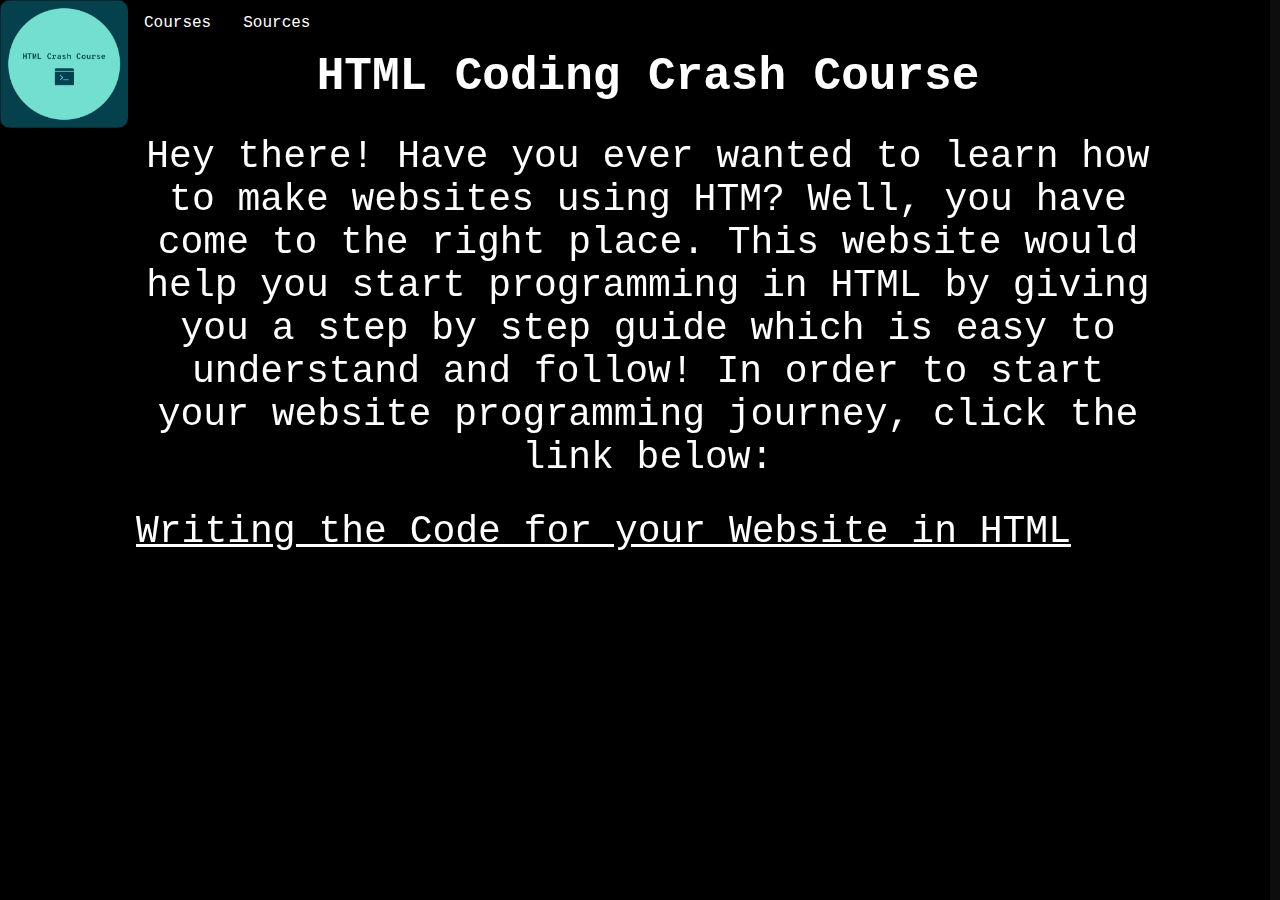
<file: index.html>
<!DOCTYPE html>
<html>
  <head> <meta name="viewport" content="width=device-width,initial-scale=1,maximum-scale=1,user-scalable=no">
<meta http-equiv="X-UA-Compatible" content="IE=edge,chrome=1">
<meta name="google-site-verification" content="Ub6LLDfczY9apdDwMDdYBFD55voDA9LRDCfXZU0y0vE" />
<meta name="HandheldFriendly" content="true">
    <div class="TITLE"><title> HTML Crash Course </title></div>
    <link rel="icon" href="Images/Web logo.png" />
    <link rel="stylesheet" href="stylesheet.css">
    <a class="homepage_shortcut" href="index.html">
      <img src="Images/Web logo.png" width="10%" height="auto">
    </a>

    <script>
      function alertUser(msg) {
      alert(msg);
      }
      </script>
  </head>

  <body onload="alertUser('IT IS RECOMMENDED THAT YOU USE THIS WEBSITE ON A COMPUTER OR TABLET IN FULLSCREEN IN ORDER TO GET THE BEST EXPERIENCE')">
    <div id="progressbar"></div>
      <div id="scrollpath"></div>
      <div id="percent"></div>
    <div class="navbar">
    <div class="dropdown">
      <button class="dropbtn"> Courses
        <i class="fa fa-caret-down"></i>
      </button>
    <div class="dropdown-content">
      <a href="Step_1.html">Basics of HTML</a>
    </div>
    </div>
    <a href="Sources.html" target="_blank">Sources</a>
    </div>

    <h1 style="margin-top: 5%;"> HTML Coding Crash Course </h1>

    <h2> Hey there! Have you ever wanted to learn how to make websites using HTM?
     Well, you have come to the right place. This website would help you start programming
     in HTML by giving you a step by step guide which is easy to understand and
     follow! In order to start your website programming journey, click the link below:
    </h2>
    <div style="position: fixed; left: 0; top: 0; width: 100%; height: 100%; z-index: -1;" >
      <video id="video" style="width:100%; height:100%" playsinline autoplay loop muted>
        <source src="https://st4.depositphotos.com/18218294/28883/v/600/depositphotos_288832128-stock-video-code-2-4-scrolling-html.mp4" type="video/mp4">
      </video>
    </div>

    <div>
      <a href="Step_1.html" class="homepage_buttons"> Writing the Code for your Website in HTML</a>
    </div>

    <script type="text/javascript">    
      var percent = document.getElementById("progressbar");
      var percent = document.getElementById("percent");

      var totalHeight = document.body.scrollHeight - window.innerHeight;
      window.onscroll = function(){
        var progress = (window.pageYOffset / totalHeight) * 100;
        progressbar.style.height = progress + "%";
        percent.innerHTML =  Math.round(progress) + "%"
      }
  </script>
  </body>

</html>
</file>
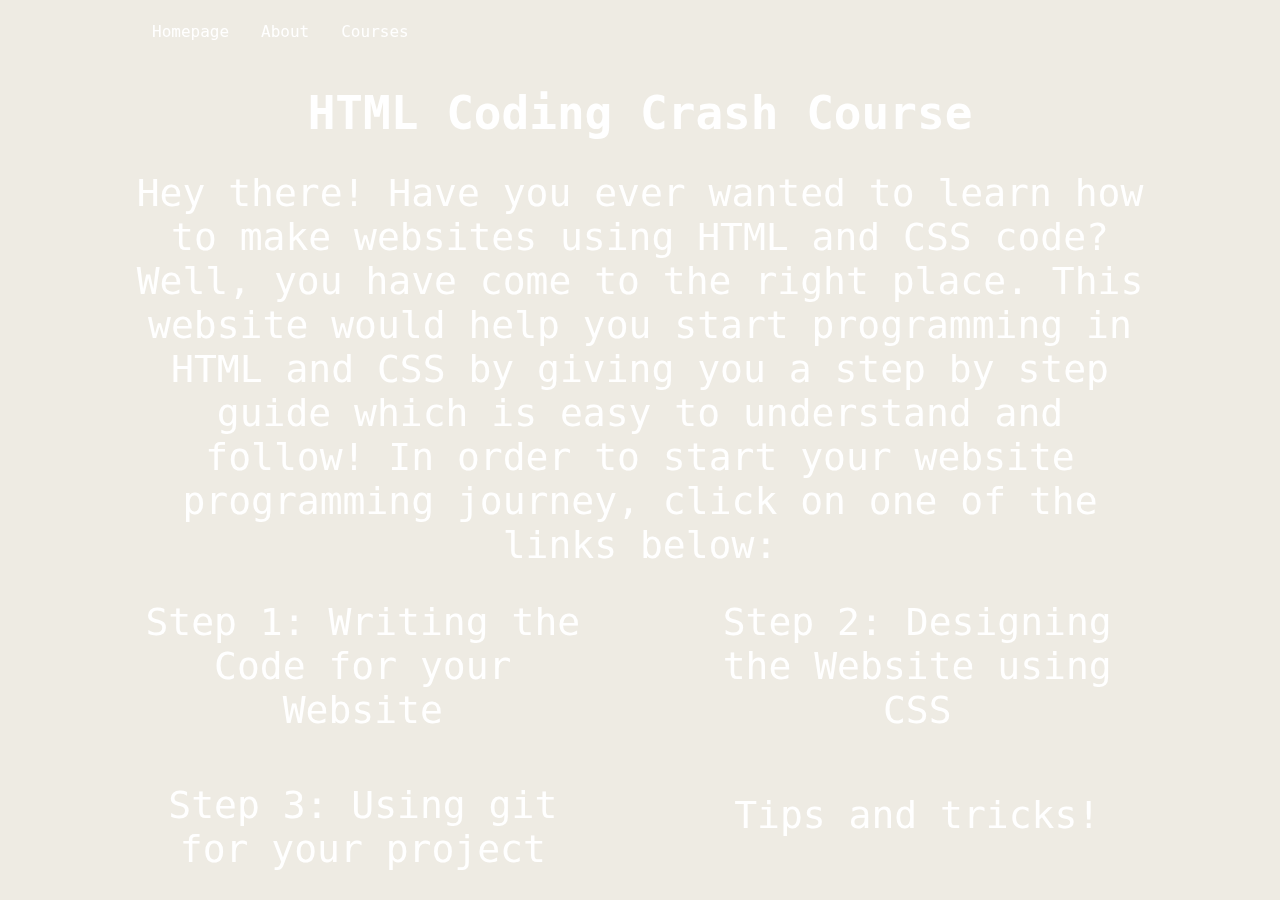
<file: Website/index.html>
<!DOCTYPE html>
<html>
  <head> <meta name="viewport" content="width=device-width,initial-scale=1,maximum-scale=1,user-scalable=no">
<meta http-equiv="X-UA-Compatible" content="IE=edge,chrome=1">
<meta name="HandheldFriendly" content="true">
    <title> HTML Crash Course </title>
    <link rel="shortcut icon" href="https://raw.githubusercontent.com/veryniceperson/veryniceperson.github.io/master/Images/Website%20icon.ico" />
  </head>

  <link rel="stylesheet" href="stylesheet.css">
  <body>

    <div class="navbar">
      <a href="https://veryniceperson.github.io/Website/">Homepage</a>
      <a href="#news">About</a>
    <div class="dropdown">
      <button class="dropbtn"> Courses
        <i class="fa fa-caret-down"></i>
      </button>
    <div class="dropdown-content">
      <a href="#">Step 1: Writing code</a>
      <a href="#">Link 2</a>
      <a href="#">Link 3</a>
    </div>
    </div>
    </div>

    <h1> HTML Coding Crash Course </h1>

    <h2> Hey there! Have you ever wanted to learn how to make websites using HTML and CSS code?
     Well, you have come to the right place. This website would help you start programming
     in HTML and CSS by giving you a step by step guide which is easy to understand and
     follow! In order to start your website programming journey, click on one of the links below:
    </h2>
    <div style="position: fixed; left: 0; top: 0; width: 100%; height: 100%; z-index: -1;" >
      <video id="video" style="width:100%; height:100%" autoplay loop muted>
        <source src="https://st4.depositphotos.com/18218294/28883/v/600/depositphotos_288832128-stock-video-code-2-4-scrolling-html.mp4" type="video/mp4">
      </video>
    </div>

    <div>
      <button class="homepage_buttons" style="float: left; padding-bottom: 5%;"> Step 1: Writing the Code for your Website </button>
      <button class="homepage_buttons" style="float: right; padding-bottom: 6%;"> Step 2: Designing the Website using CSS </button>
    </div>

    <div>
      <button class="homepage_buttons" style="float: left;"> Step 3: Using git for your project </button>
      <button class="homepage_buttons" style="float: right;"> Tips and tricks! </button>
    </div>


  </body>

</html>
</file>
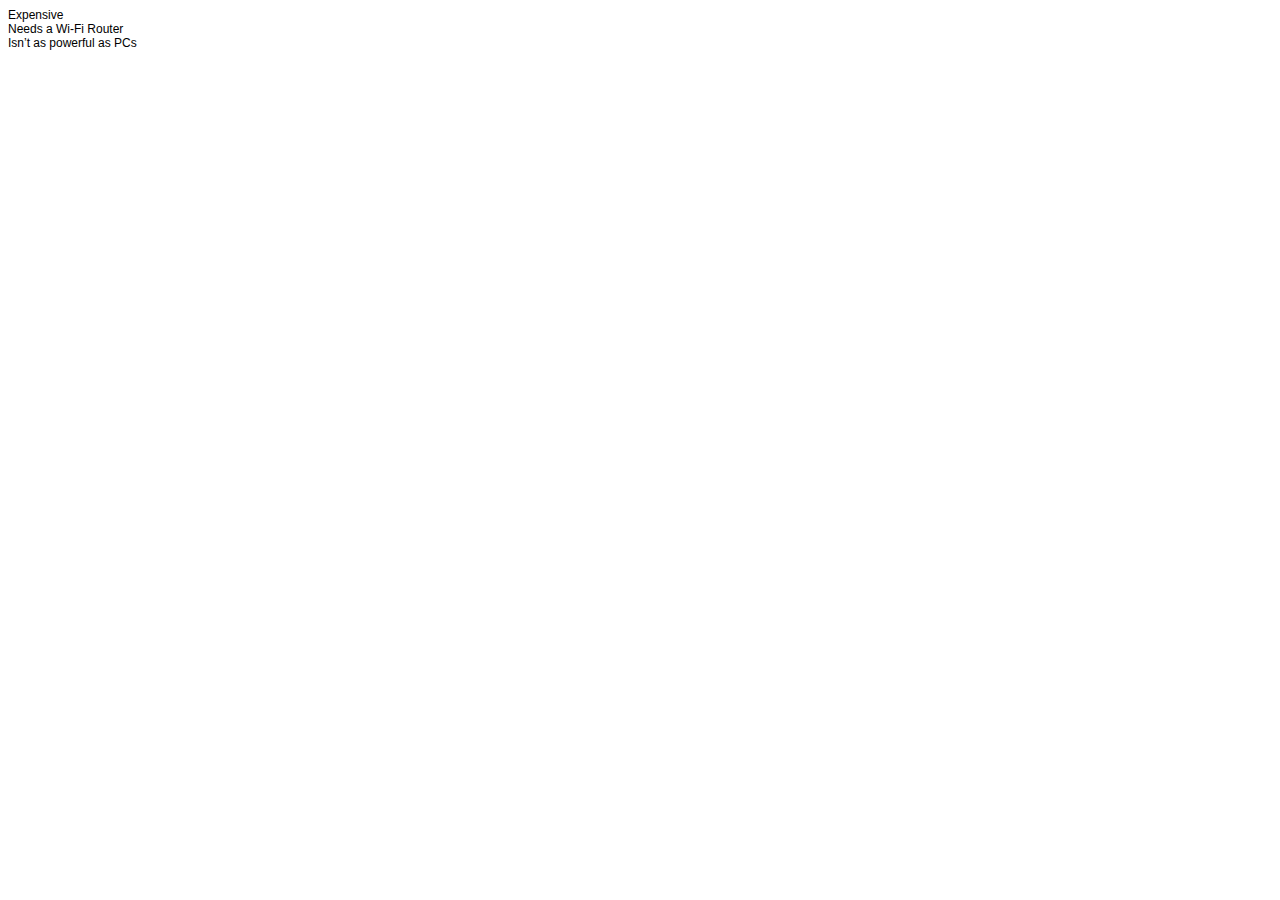
<file: Cons list.html>
<!DOCTYPE html PUBLIC "-//W3C//DTD HTML 4.01//EN" "http://www.w3.org/TR/html4/strict.dtd">
<html>
<head>
  <meta http-equiv="Content-Type" content="text/html; charset=utf-8">
  <meta http-equiv="Content-Style-Type" content="text/css">
  <title></title>
  <meta name="Generator" content="Cocoa HTML Writer">
  <meta name="CocoaVersion" content="2022.1">
  <style type="text/css">
    p.p1 {margin: 0.0px 0.0px 0.0px 0.0px; font: 12.0px Helvetica}
  </style>
</head>
<body>
<p class="p1">Expensive</p>
<p class="p1">Needs a Wi-Fi Router</p>
<p class="p1">Isn’t as powerful as PCs</p>
</body>
</html>
</file>
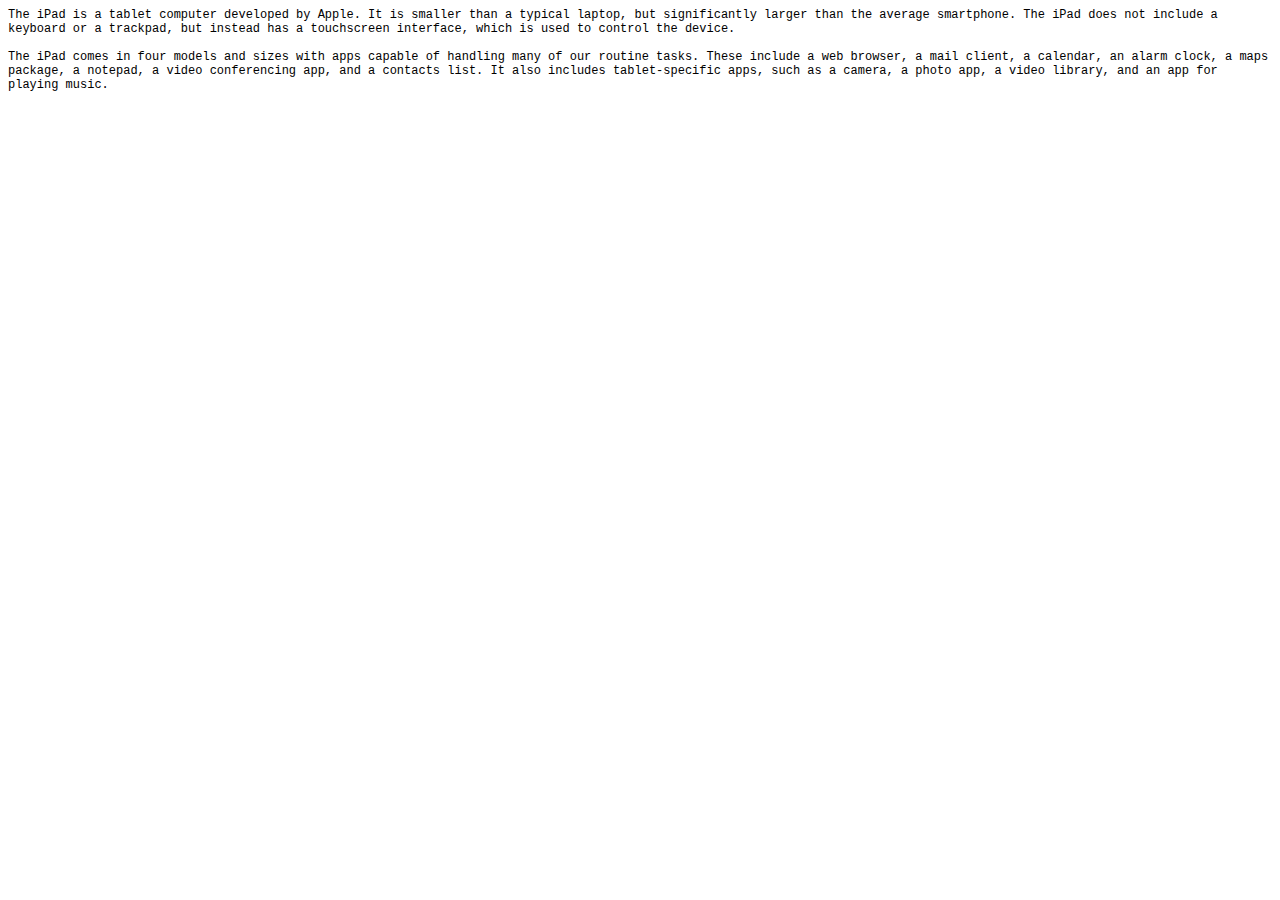
<file: iPad first paragraph.html>
<!DOCTYPE html PUBLIC "-//W3C//DTD HTML 4.01//EN" "http://www.w3.org/TR/html4/strict.dtd">
<html>
<head>
  <meta http-equiv="Content-Type" content="text/html; charset=utf-8">
  <meta http-equiv="Content-Style-Type" content="text/css">
  <title>iPad first paragraph</title>
  <meta name="Generator" content="Cocoa HTML Writer">
  <meta name="CocoaVersion" content="2004.1">
  <style type="text/css">
    p.p1 {margin: 0.0px 0.0px 0.0px 0.0px; font: 12.0px Courier; color: #000000; -webkit-text-stroke: #000000}
    p.p2 {margin: 0.0px 0.0px 0.0px 0.0px; font: 12.0px Courier; color: #000000; -webkit-text-stroke: #000000; min-height: 14.0px}
    span.s1 {font-kerning: none}
  </style>
</head>
<body>
<p class="p1"><span class="s1">The iPad is a tablet computer developed by Apple. It is smaller than a typical laptop, but significantly larger than the average smartphone. The iPad does not include a keyboard or a trackpad, but instead has a touchscreen interface, which is used to control the device.</span></p>
<p class="p2"><span class="s1"></span><br></p>
<p class="p1"><span class="s1">The iPad comes in four models and sizes with apps capable of handling many of our routine tasks. These include a web browser, a mail client, a calendar, an alarm clock, a maps package, a notepad, a video conferencing app, and a contacts list. It also includes tablet-specific apps, such as a camera, a photo app, a video library, and an app for playing music.<span class="Apple-converted-space"> </span></span></p>
<p class="p2"><span class="s1"></span><br></p>
<p class="p2"><span class="s1"></span><br></p>
</body>
</html>
</file>
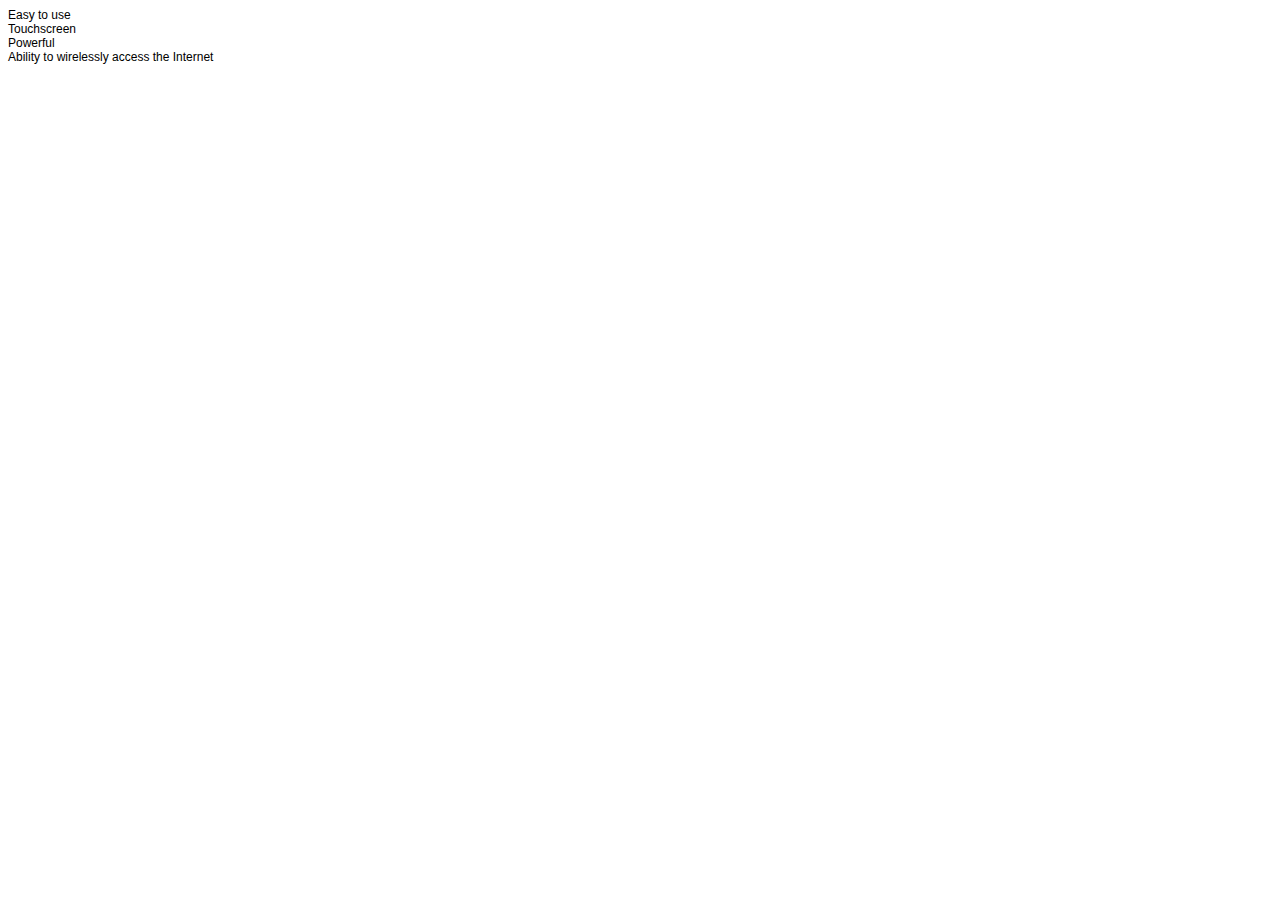
<file: Pros list.html>
<!DOCTYPE html PUBLIC "-//W3C//DTD HTML 4.01//EN" "http://www.w3.org/TR/html4/strict.dtd">
<html>
<head>
  <meta http-equiv="Content-Type" content="text/html; charset=utf-8">
  <meta http-equiv="Content-Style-Type" content="text/css">
  <title></title>
  <meta name="Generator" content="Cocoa HTML Writer">
  <meta name="CocoaVersion" content="2022.1">
  <style type="text/css">
    p.p1 {margin: 0.0px 0.0px 0.0px 0.0px; font: 12.0px Helvetica}
  </style>
</head>
<body>
<p class="p1">Easy to use</p>
<p class="p1">Touchscreen</p>
<p class="p1">Powerful</p>
<p class="p1">Ability to wirelessly access the Internet</p>
</body>
</html>
</file>
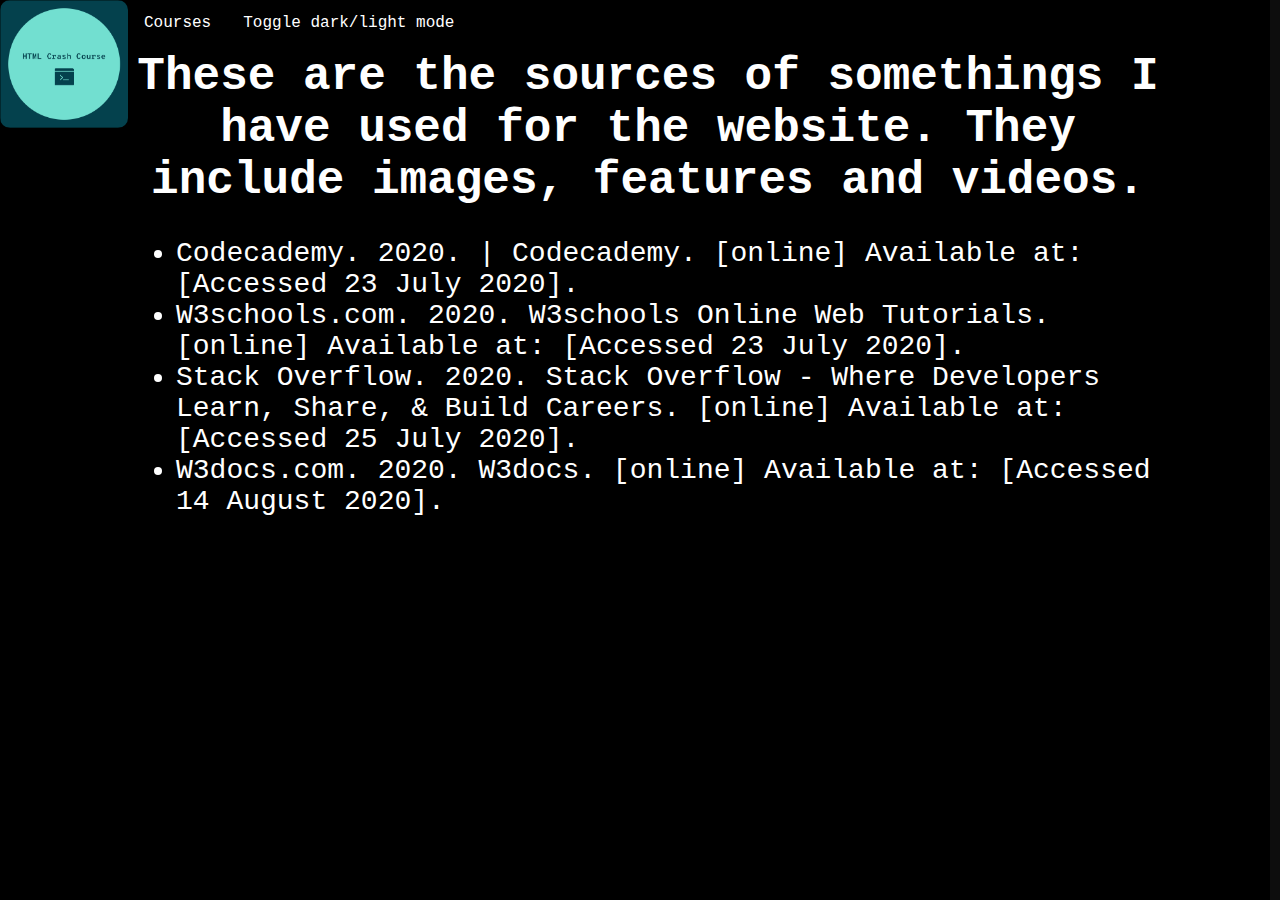
<file: Sources.html>
<!DOCTYPE html>
<html>
  <head> <meta name="viewport" content="width=device-width,initial-scale=1,maximum-scale=1,user-scalable=no">
<meta http-equiv="X-UA-Compatible" content="IE=edge,chrome=1">
<meta name="HandheldFriendly" content="true">
    <title> Sources </title>
    <link rel="shortcut icon" href="https://raw.githubusercontent.com/veryniceperson/veryniceperson.github.io/master/Images/Website_icon.ico" />
    <link rel="stylesheet" href="stylesheet.css">
    <a class="homepage_shortcut" href="index.html">
      <img src="Images/Web logo.png" width="10%" height="auto">
    </a>
  </head>

  <body>
    <div id="progressbar"></div>
      <div id="scrollpath"></div>
      <div id="percent"></div>

    <div class="navbar">
    <div class="dropdown">
      <button class="dropbtn"> Courses
        <i class="fa fa-caret-down"></i>
      </button>
    <div class="dropdown-content">
      <a href="Step_1.html">Basics of HTML</a>
    </div>
    </div>
    <button class="Light-mode" onclick="myFunction()">Toggle dark/light mode</button>

          <script>
            function myFunction() {
            var element = document.body;
            element.classList.toggle("light-mode");
          }
          </script>
    </div>

    <h1 style="margin-top: 5%;"> These are the sources of somethings I have used for the website. They include
      images, features and videos. </h1>

    <ul>
      <li> Codecademy. 2020. | Codecademy. [online] Available at: <https://www.codecademy.com/learn> [Accessed 23 July 2020]. </li>
      <li> W3schools.com. 2020. W3schools Online Web Tutorials. [online] Available at: <https://www.w3schools.com> [Accessed 23 July 2020]. </li>
      <li> Stack Overflow. 2020. Stack Overflow - Where Developers Learn, Share, & Build Careers. [online] Available at: <https://stackoverflow.com> [Accessed 25 July 2020]. </li>
      <li> W3docs.com. 2020. W3docs. [online] Available at: <https://www.w3docs.com> [Accessed 14 August 2020]. </li>
    </ul>

    <script type="text/javascript">    
      var percent = document.getElementById("progressbar");
      var percent = document.getElementById("percent");

      var totalHeight = document.body.scrollHeight - window.innerHeight;
      window.onscroll = function(){
        var progress = (window.pageYOffset / totalHeight) * 100;
        progressbar.style.height = progress + "%";
        percent.innerHTML =  Math.round(progress) + "%"
      }
  </script>
  </body>
</html>
</file>
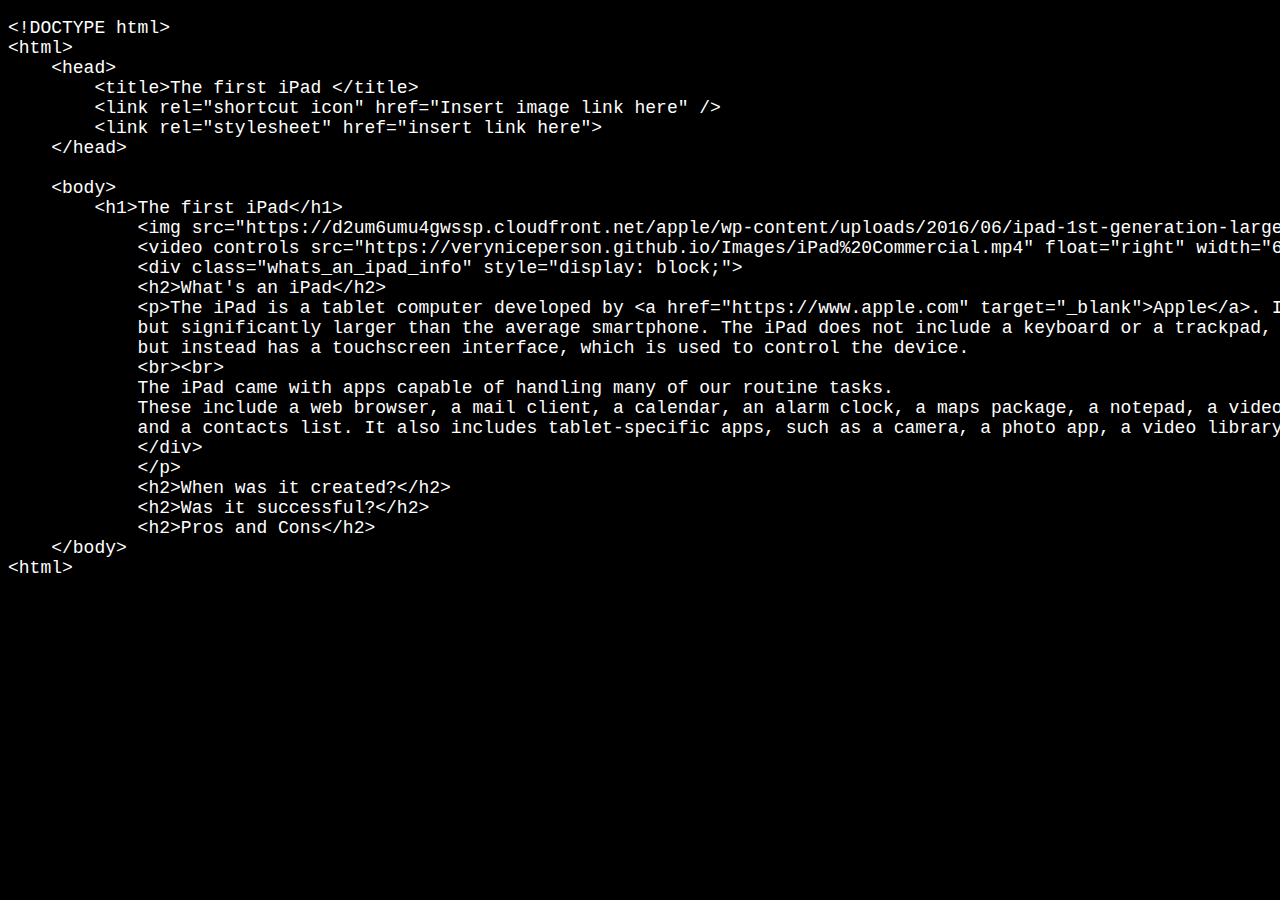
<file: Website example.html>
<!DOCTYPE html>
<html>
    <head>
        <title>Website example</title>
        <style>
            body {background-color:black; color:white; font-size: 18px;}
        </style>
        </style>
    </head>

    <body>
        <pre>
&lt;!DOCTYPE html&gt;
&lt;html&gt;
    &lt;head&gt;
        &lt;title&gt;The first iPad &lt;/title&gt;
        &lt;link rel="shortcut icon" href="Insert image link here" /&gt;
        &lt;link rel="stylesheet" href="insert link here"&gt;
    &lt;/head&gt;

    &lt;body&gt;
        &lt;h1&gt;The first iPad&lt;/h1&gt;
            &lt;img src="https://d2um6umu4gwssp.cloudfront.net/apple/wp-content/uploads/2016/06/ipad-1st-generation-large.jpg" width="30%" height="auto"&gt;
            &lt;video controls src="https://veryniceperson.github.io/Images/iPad%20Commercial.mp4" float="right" width="60%" height="auto"&gt; &lt;/video&gt;
            &lt;div class="whats_an_ipad_info" style="display: block;"&gt;
            &lt;h2&gt;What's an iPad&lt;/h2&gt;
            &lt;p&gt;The iPad is a tablet computer developed by &lt;a href="https://www.apple.com" target="_blank"&gt;Apple&lt;/a&gt;. It is smaller than a typical laptop,
            but significantly larger than the average smartphone. The iPad does not include a keyboard or a trackpad, 
            but instead has a touchscreen interface, which is used to control the device.
            &lt;br&gt;&lt;br&gt;
            The iPad came with apps capable of handling many of our routine tasks. 
            These include a web browser, a mail client, a calendar, an alarm clock, a maps package, a notepad, a video conferencing app, 
            and a contacts list. It also includes tablet-specific apps, such as a camera, a photo app, a video library, and an app for playing music.
            &lt;/div&gt; 
            &lt;/p&gt;
            &lt;h2&gt;When was it created?&lt;/h2&gt;
            &lt;h2&gt;Was it successful?&lt;/h2&gt;
            &lt;h2&gt;Pros and Cons&lt;/h2&gt;
    &lt;/body&gt;
&lt;html&gt;
        </pre>
</body>
</html>
</file>
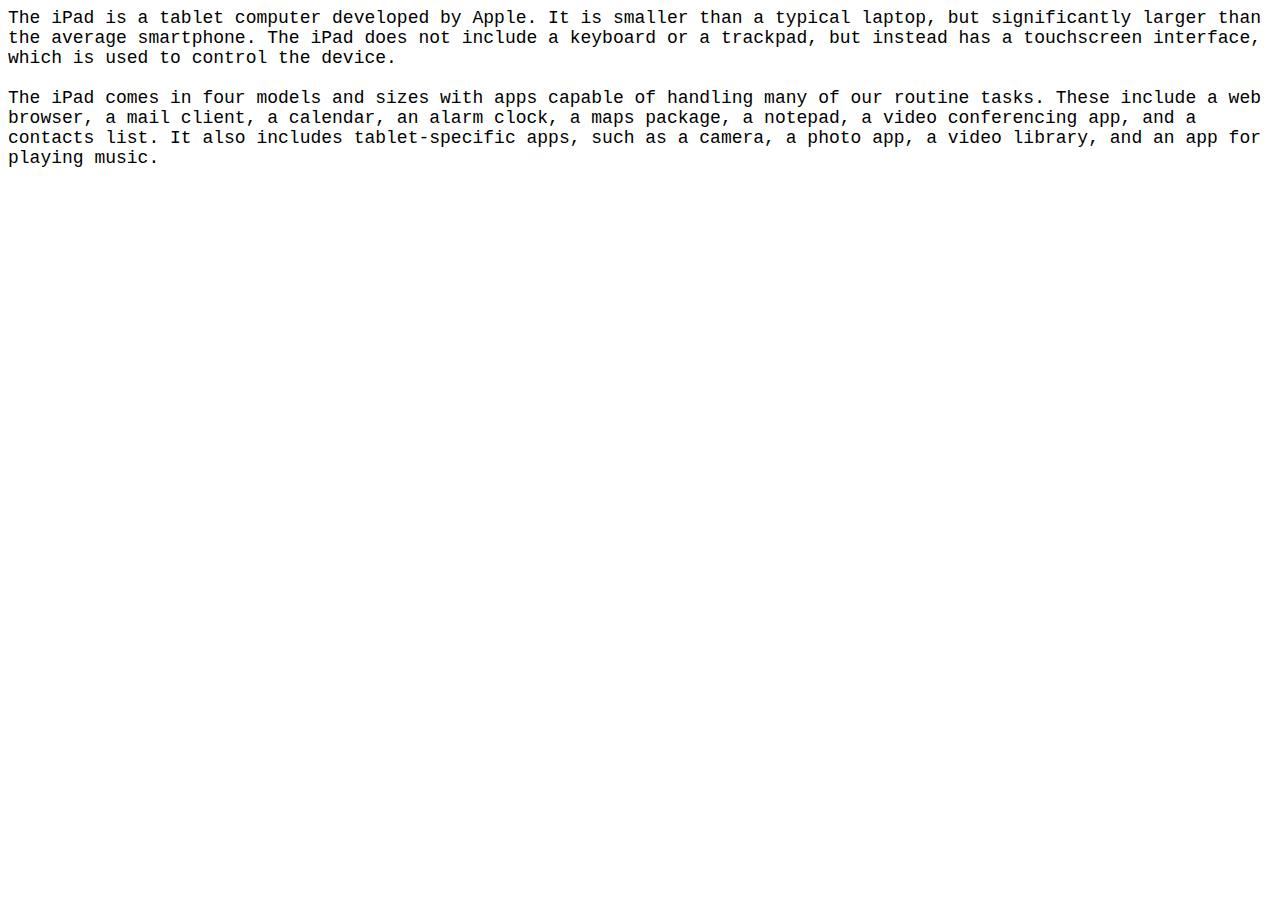
<file: Whats an iPad.html>
<!DOCTYPE html PUBLIC "-//W3C//DTD HTML 4.01//EN" "http://www.w3.org/TR/html4/strict.dtd">
<html>
<head>
  <meta http-equiv="Content-Type" content="text/html; charset=utf-8">
  <meta http-equiv="Content-Style-Type" content="text/css">
  <title>iPad first paragraph</title>
  <meta name="Generator" content="Cocoa HTML Writer">
  <meta name="CocoaVersion" content="2004.1">
  <style type="text/css">
    p.p1 {margin: 0.0px 0.0px 0.0px 0.0px; font: 18.0px Courier; color: #000000; -webkit-text-stroke: #000000}
    span.s1 {font-kerning: none}
  </style>
</head>
<body>
<p class="p1"><span class="s1">The iPad is a tablet computer developed by Apple. It is smaller than a typical laptop, but significantly larger than the average smartphone. The iPad does not include a keyboard or a trackpad, but instead has a touchscreen interface, which is used to control the device.</span></p>
<p class="p1"><span class="s1"><br>
</span></p>
<p class="p1"><span class="s1">The iPad comes in four models and sizes with apps capable of handling many of our routine tasks. These include a web browser, a mail client, a calendar, an alarm clock, a maps package, a notepad, a video conferencing app, and a contacts list. It also includes tablet-specific apps, such as a camera, a photo app, a video library, and an app for playing music.<span class="Apple-converted-space"> </span></span></p>
<p class="p1"><span class="s1"><br>
</span></p>
<p class="p1"><span class="s1"><br>
</span></p>
</body>
</html>
</file>
<file: stylesheet.css>
body {
  background-color: black;
  width: 80%;
  padding-left: 10%;
  padding-right: 10%;
  overflow-x: hidden;
}

h1 {
  text-align: center;
  font-family: 'Roboto Mono', monospace;
  font-size: 46px;
  color: white;
}

h2 {
  color: white;
  text-align: center;
  font-family: 'Roboto Mono', monospace;
  font-size: 38px;
  font-weight: lighter;
}

h3 {
color: white;
text-align: center;
font-family: 'Roboto Mono', monospace;
font-size: 38px;
font-weight: bold;
}

h4 {
color: white;
text-align: left;
font-family: 'Roboto Mono', monospace;
font-size: 32px;
font-weight: bold;
}

p {
  color: white;
  text-align: justify;
  font-family: 'Roboto Mono', monospace;
  font-size: 24px;
  font-weight: normal;
  z-index: 10;
  text-decoration: none;
}

li {
  color: white;
  text-align: left;
  font-family: 'Roboto Mono', monospace;
  font-size: 28px;
  font-weight: lighter;
}

video {
  position: relative;
  background-position: absolute;
  object-fit: cover;
  padding: 0%;
  display: flex;
  align-items: center;
  justify-content: center;
  overflow: hidden;
  filter: brightness(50%);
  z-index: -1;
}

img {
  border-radius: 5px;
}

.homepage_buttons {
  width: 80%;
  height: 10%;
  font-size: 38px;
  color: white;
  font-family: 'Roboto Mono', monospace;
  text-align: center;
  background-color: Transparent;
  background-repeat:no-repeat;
  border: none;
  cursor:pointer;
  overflow: hidden;
  outline:none;
}

.homepage_buttons:hover {
  color: grey;
  font-weight: bolder;
  font-size: 39px;
  transition-delay: 0.2s;
}

.navbar {
  background-color: Transparent;
  width: 79%;
  height: 5.6%;
  padding-right: 10%;
  font-family: 'Roboto Mono', monospace;
  margin-bottom: 2.5%;
  position:fixed;
  top: 0;
  left: 10%;
  z-index: 11;
  border-radius: 20px;
}

.navbar a {
  float: left;
  font-size: 16px;
  color: white;
  text-align: center;
  padding: 14px 16px;
  text-decoration: none;
  border-radius: 20px;
  background-color: black;
}

.dropdown {
  float: left;
  overflow: hidden;
  border-radius: 20px;
}

.dropdown .dropbtn {
  font-size: 16px;
  border: none;
  outline: none;
  color: white;
  padding: 14px 16px;
  background-color: black;
  font-family: inherit;
  margin: 0;
  text-align: center;
  border-radius: 20px;
}

.navbar a:hover, .dropdown:hover .dropbtn {
  background-color: #e29f4b;
  border-radius: 20px;
}

.dropdown-content {
  display: none;
  position: absolute;
  background-color: Transparent;
  min-width: 160px;
  z-index: 10;
  border-radius: 20px;
}

.light-mode .dropdown-content {
    background-color: #ffdaaa;
    color: black; 
    display: none;
    position: absolute;
    background-color: Transparent;
    min-width: 160px;
    z-index: 10;
    border-radius: 20px;
}

.light-mode .dropdown-content a:hover {
  background-color: #ffdaaa;
  border-radius: 20px;
}

.light-mode .navbar  a:hover, .dropdown:hover .dropbtn {
  background-color: #e29f4b;
  border-radius: 20px;
}

.Light-mode:hover{
  background-color:#e29f4b;
}

.light-mode .Light-mode:hover{
  background-color: #ffdaaa;
}

.light-mode .dropdown:hover .dropdown-content {
  display: block;
  background-color: #d5b68e;
  color: black;
  border-radius: 20px;
}

.Light-mode {
  font-size: 16px;
  border: none;
  color: white;
  padding: 14px 16px;
  background-color: black;
  font-family: 'Roboto Mono', monospace;
  margin: 0;
  text-align: center;
  border-radius: 20px;
}

.Light-mode a {
  padding: 0.1px;
}

.light-mode .navbar a {
  background-color: #d5b68e;
  color: black;
}

.light-mode .navbar button {
  background-color: #d5b68e;
  color: black;
}

.light-mode .navbar {
  background-color: transparent;
  color: black;
}

.light-mode .Light-mode:hover {
  background-color: #e29f4b;
}

.dropdown-content a {
  float: none;
  color: white;
  padding: 12px 16px;
  text-decoration: none;
  display: block;
  text-align: left;
}

.dropdown-content a:hover {
  background-color: #e29f4b;
  background-color: grey;
  border-radius: 20px;
}

.dropdown:hover .dropdown-content {
  display: block;
  background-color: black;
  color: white;
}

.HTMLcode_parts img {
  float: right;
  margin-left: 2%;
  z-index: 0;
}

.HTML_hierarchy img {
  margin-top: 2.5%;
  margin-bottom: 2.5%;
}

.Getting_Started a {
  font-size: 24px;
  font-family: 'Roboto Mono', monospace;
  text-align: center;
  background-color: Transparent;
  background-repeat:no-repeat;
  border: none;
  cursor:pointer;
  overflow: hidden;
  outline:none;
}

.Getting_Started img {
  float: right;
  margin-left: 5%;
  right: 0;
}

code {
  color: white;
  text-align: left;
  font-size: 24px;
  font-weight: normal;
  border-radius: 5px;
  background-color: grey;
  text-decoration: none;
}

.Headings img {
  float: right;
  margin-left: 5%;
  right: 0;
  background-color: white;
}

p a {
  font-size: 24px;
  color: greenyellow;
  font-family: 'Roboto Mono', monospace;
  text-align: left;
  background-color: Transparent;
  background-repeat:no-repeat;
  border: none;
  cursor:pointer;
  overflow: hidden;
  outline:none;
  text-decoration: none;
}

.light-mode p a {
  font-size: 24px;
  color: white;
  font-family: 'Roboto Mono', monospace;
  text-align: left;
  background-color: Transparent;
  background-repeat:no-repeat;
  border: none;
  cursor:pointer;
  overflow: hidden;
  outline:none;
  text-decoration: none;
}

.homepage_shortcut:hover {
  opacity: 0.6;
  transition-delay: 0.2s;
}

.homepage_shortcut img{
  top: 0;
  left: 0;
  position: fixed;
  z-index: 11;
  float: left;
  border-radius: 10px;
}


th {
  font-weight: bolder;
  font-size: 32px;
}


table {
  font-size: 24px;
  color: white;
  font-family: 'Roboto Mono', monospace;
  text-align: center;
  width: 100%;
  background: rgb(38,38,38);
  padding: 3%;
  border: rgb(85, 84, 84) solid;
  border-collapse: collapse;
  background: linear-gradient(0deg, rgba(38,38,38,1) 6%, rgba(22,22,22,1) 36%, rgba(5,5,5,1) 62%, rgba(0,0,0,1) 72%);
  z-index: 1;
  margin-bottom: 5%;
}

input {
  width: 80%;
}

.anchor img {
  width: 100%;
  overflow: hidden;
  height: auto;
}

.div_section img {
  width: 100%;
  overflow: hidden;
  height: auto;
}

.light-mode {
  background-color: #b69b79;

}

.light-mode code {
  background-color:#7c6952;
}

.light-mode p {
  color: black;
}

.light-mode h1 {
  color: black;
}

.light-mode h2 {
  color: black;
}

.light-mode h3 {
  color: black;
}

.light-mode h4 {
  color: black;
}

.light-mode h5 {
  color: black;
}

.light-mode h6 {
  color: black;
}

.light-mode tbody {
  color: black;
}
.light-mode thead {
  color: black;
}

.light-mode table {
  font-size: 24px;
  color: white;
  font-family: 'Roboto Mono', monospace;
  text-align: center;
  width: 100%;
  background: black;
  padding: 3%;
  border-collapse: collapse;
  background: rgb(182,155,121);
  border: black solid;
  background: linear-gradient(180deg, rgba(182,155,121,1) 6%, rgba(213,182,142,1) 36%, rgba(238,205,161,1) 62%, rgba(255,218,170,1) 72%);
  z-index: 1;
  margin-bottom: 5%;
}

.light-mode ol {
  color: black;
}

.light-mode ul {
  color: black;
}

.light-mode li {
  color: black;
}

::-webkit-scrollbar {
  width: 0;
}

#progressbar {
  position: fixed;
  top: 0;
  right: 0;
  width: 10px;
  border-radius: 10px;
  background: linear-gradient(to top, #008aff,#00ffe7);
  animation: animate 5s linear infinite;
}

#scrollpath {
  position: fixed;
  top: 0;
  right: 0;
  width: 10px;
  height: 100%;
  background: rgba(255,255,255,0.05);
}

#progressbar :before, 
#progressbar :after
{
  content: '';
  position: fixed;
  top:0;
  left: 0;
  width: 100%;
  height: 100%;
  background: linear-gradient(to top, #008aff,#00ffe7);
  filter: blur(10px);    
}



@keyframes animate 
{
  0%,100%
  {
    filter: hue-rotate(0deg);
  }
  50%
  {
    filter: hue-rotate(360deg);
  }
}

#percent 
{
  position: fixed;
  top: 50%;
  right: 15px;
  font-size: 16px;
  transform: translateY(-50%) rotateX(180deg) rotateY(180deg);
  font-family: 'Roboto Mono', monospace;
  color: white;
  writing-mode: vertical-rl;
  text-orientation: sideways;
}

.light-mode #percent 
{
  color: black;
}

a {
  text-decoration: underline;
}
</file>
<file: Website/stylesheet.css>
html {
  background-color: #EEEBE3;
  width: 80%;
  padding-left: 10%;
  padding-right: 10%;
}

h1 {
  text-align: center;
  font-family: 'Roboto Mono', monospace;
  font-size: 46px;
  color: white;
}

h2 {
  color: white;
  text-align: center;
  font-family: 'Roboto Mono', monospace;
  font-size: 38px;
  font-weight: lighter;
}

video {
  position: relative;
  background-position: absolute;
  object-fit: cover;
  padding: 0%;
  display: flex;
  align-items: center;
  justify-content: center;
  overflow: hidden;
  filter: brightness(50%);
}

.homepage_buttons {
  width: 45%;
  height: 10%;
  font-size: 38px;
  color: white;
  font-family: 'Roboto Mono', monospace;
  text-align: center;
  background-color: Transparent;
  background-repeat:no-repeat;
  border: none;
  cursor:pointer;
  overflow: hidden;
  outline:none;
}

.homepage_buttons:hover {
  color: grey;
  font-weight: bolder;
  font-size: 39px;
}

.navbar {
  overflow: hidden;
  background-color: Transparent;
  width: 100%;
  height: 5%;
  top: 0;
  font-family: 'Roboto Mono', monospace;
}

.navbar a {
  float: left;
  font-size: 16px;
  color: white;
  text-align: center;
  padding: 14px 16px;
  text-decoration: none;
}

.dropdown {
  float: left;
  overflow: hidden;
}

.dropdown .dropbtn {
  font-size: 16px;
  border: none;
  outline: none;
  color: white;
  padding: 14px 16px;
  background-color: inherit;
  font-family: inherit;
  margin: 0;
  text-align: center;
}

.navbar a:hover, .dropdown:hover .dropbtn {
  background-color: red;
}

.dropdown-content {
  display: none;
  position: absolute;
  background-color: Transparent;
  min-width: 160px;
  box-shadow: 0px 8px 16px 0px rgba(0,0,0,0.2);
  z-index: 10;
}

.dropdown-content a {
  float: none;
  color: white;
  padding: 12px 16px;
  text-decoration: none;
  display: block;
  text-align: left;
}

.dropdown-content a:hover {
  background-color: grey;
}

.dropdown:hover .dropdown-content {
  display: block;
  background-color: black;
  color: white;
}
</file>
